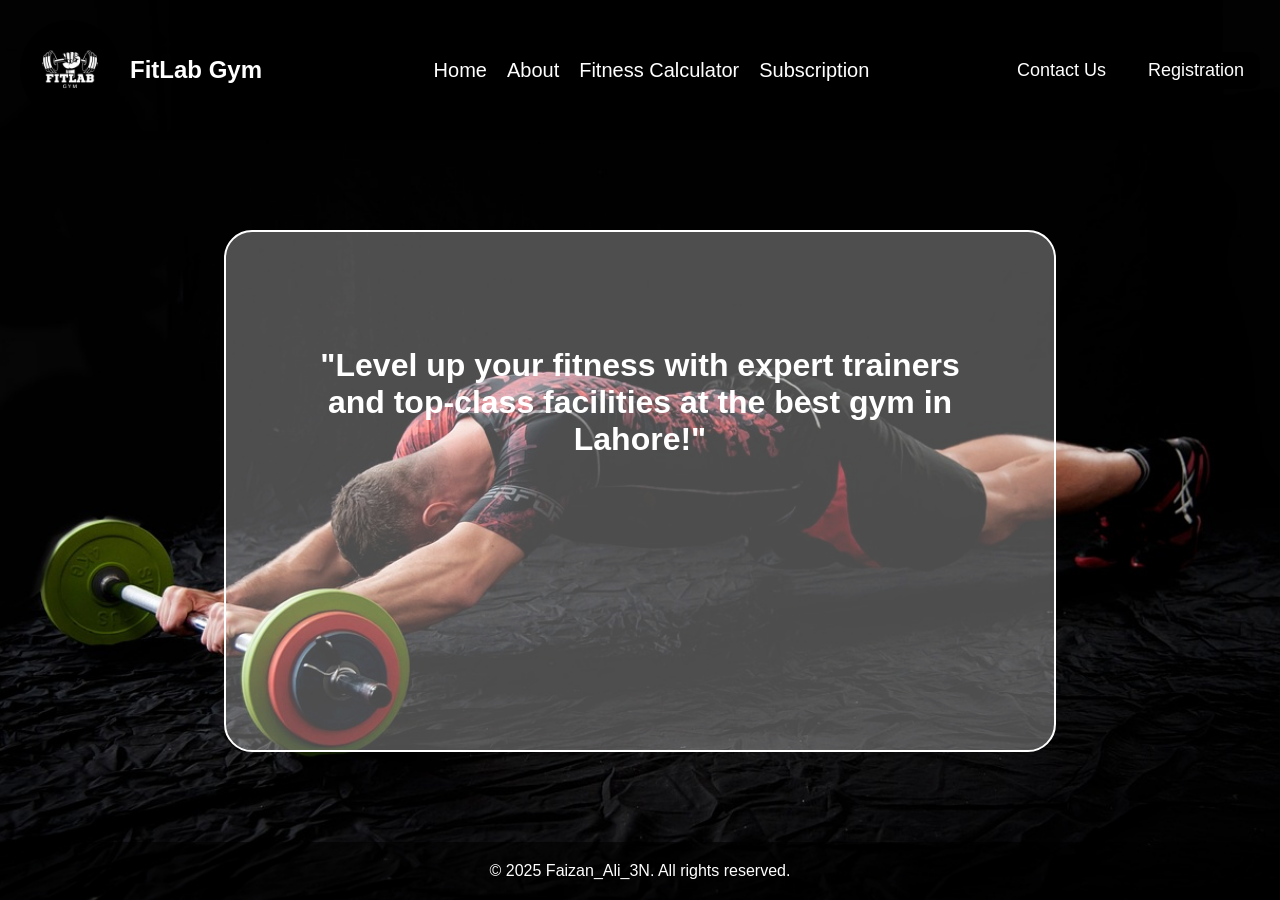
<file: index.html>
<!DOCTYPE html>
<html lang="en">
<head>
  <meta charset="UTF-8">
  <meta name="viewport" content="width=device-width, initial-scale=1.0">
  <title>FitLab Gym</title>
  <link rel="stylesheet" href="style.css">
</head>
<body>
  <header class="header">
    <div class="logo">
      <img src="img/gym.jpg" alt="Gym Logo">
      <h2>FitLab Gym</h2>
    </div>
    <nav>
      <ul class="navbar">
        <li><a href="#home" class="active">Home</a></li>
        <li><a href="#about">About</a></li>
        <li><a href="#fitness-calculator">Fitness Calculator</a></li>
        <li><a href="#contact">Subscription</a></li>
      </ul>
    </nav>
    <div class="actions">
      <button class="btn">Contact Us</button>
      <button class="btn">Registration</button>
    </div>
  </header>

  <div class="container" id="home">
    <h1>"Level up your fitness with expert trainers and top-class facilities at the best gym in Lahore!"</h1>
  </div>

 
  <footer>
    &copy; 2025 Faizan_Ali_3N. All rights reserved.
  </footer>
</body>
</html>
</file>
<file: style.css>
/* General Reset & Background */
body {
    font-family: 'Trebuchet MS', sans-serif;
    color: aliceblue;
    margin: 0;
    padding: 0;
    background: url('img/bg.jpg') no-repeat center center fixed;
    background-size: cover;
}

/* Header Section */
.header {
    display: flex;
    justify-content: space-between;
    align-items: center;
    padding: 20px;
    background-color: rgba(0, 0, 0, 0.6);
}

.logo {
    display: flex;
    align-items: center;
}

.logo img {
    width: 100px;
    height: 100px;
    border-radius: 50%;
    margin-right: 10px;
}

.logo h2 {
    margin: 0;
    color: white;
}

.navbar {
    list-style: none;
    display: flex;
    gap: 20px;
}

.navbar li a {
    color: white;
    text-decoration: none;
    font-size: 20px;
}

.navbar li a:hover {
    text-decoration: underline;
}

.actions {
    display: flex;
    gap: 10px;
}

.btn {
    background-color: black;
    color: white;
    padding: 8px 16px;
    border-radius: 10px;
    font-size: 18px;
    cursor: pointer;
    border: none;
}

.btn:hover {
    background-color: gray;
}

/* Container Section */
.container {
    border: 2px solid white;
    margin: 90px auto;
    padding: 94px;
    width: 50%;
    border-radius: 28px;
    background-color: rgba(255, 255, 255, 0.3);
}

.container h1 {
    text-align: center;
    margin-bottom: 20px;
    color: white;
}

/* Make the body take full height and push footer down */
html, body {
    height: 100%;
    margin: 0;
    display: flex;
    flex-direction: column;
}

/* Make main content area expand */
.container {
    flex: 1;
}

/* Footer stays at bottom */
footer {
    text-align: center;
    padding: 20px;
    color: white;
    background-color: rgba(0, 0, 0, 0.6);
}


/* Responsive Design */
@media (max-width: 768px) {
    .container {
        width: 80%;
    }

    .logo img {
        width: 80px;
        height: 80px;
    }

    .navbar li a {
        font-size: 16px;
    }

    .btn {
        font-size: 16px;
        padding: 6px 12px;
    }
}
</file>
